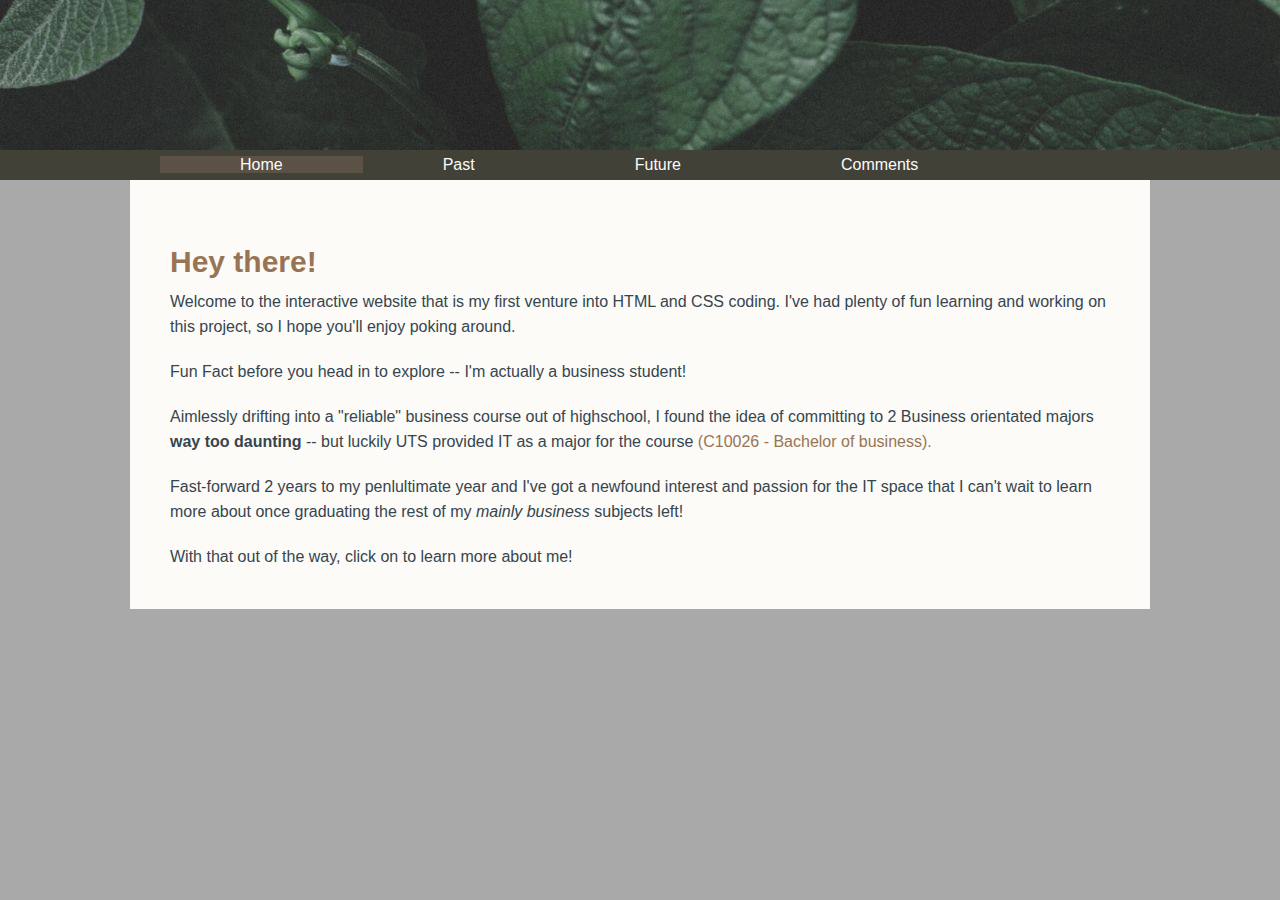
<file: public_html/websystems/index.html>
<!DOCTYPE html>
<html>
<head>
	
    <title> Tommy Cao's First Website!</title>
		
<meta name="author" content= "Tommy Cao">
<meta name="description" content= "31268 Web Systems Assignment">
<meta name="keywords" content= "Tommy Cao, Student, Business, IT, ">	
<meta name="viewport" content= "width=device-width, initial-scale=1">
    <!--if viewport/scrolling messed up, check no images are breaking it-->

<link rel="stylesheet" type="text/css" href="websystems.css">

</head>

<div class="top-bckgrnd"></div>         
       <!--image file is a stock image taken from Canva.com -- all rights and property belong to canva and their respective owner parties-->
    <!--navigation bar--> 
<div class= "nav">
    
    <ul class="top-bar-button">
      <li class = "top-bar-button"><a class="current_menu"href="index.html">Home</a> </li>
      <li class = "top-bar-button"><a href="past.html"> Past </a> </li>
      <li class = "top-bar-button"><a href="future.html">Future </a> </li>
      <li class = "top-bar-button"><a href="comments.html"> Comments </a></li>
    </ul>
</div>
    
    <!--content--> 
<div class="content">   
		
  <h1> Hey there! </h1>	
       	
   <p> Welcome to the interactive website that is my first venture into HTML and CSS coding. I've had plenty of fun learning and working on this project, so I hope you'll enjoy poking around.</p>
		
		
   <p> Fun Fact before you head in to explore -- I'm actually a business student! </p>
        
   <p> Aimlessly drifting into a "reliable" business course out of highschool, I found the idea of committing to 2 Business orientated majors <b>way too daunting</b> -- but luckily UTS provided IT as a major for the course <a href="https://handbook.uts.edu.au/courses/c10026.html" target="_blank"> (C10026 - Bachelor of business).</a></p>
        
   <p> Fast-forward 2 years to my penlultimate year and I've got a newfound interest and passion for the IT space that I can't wait to learn more about once graduating the rest of my <i>mainly business</i> subjects left! </p>
         
   <p>With that out of the way, click on to learn more about me!</p>

</div>
    
        
          
</html>
</file>
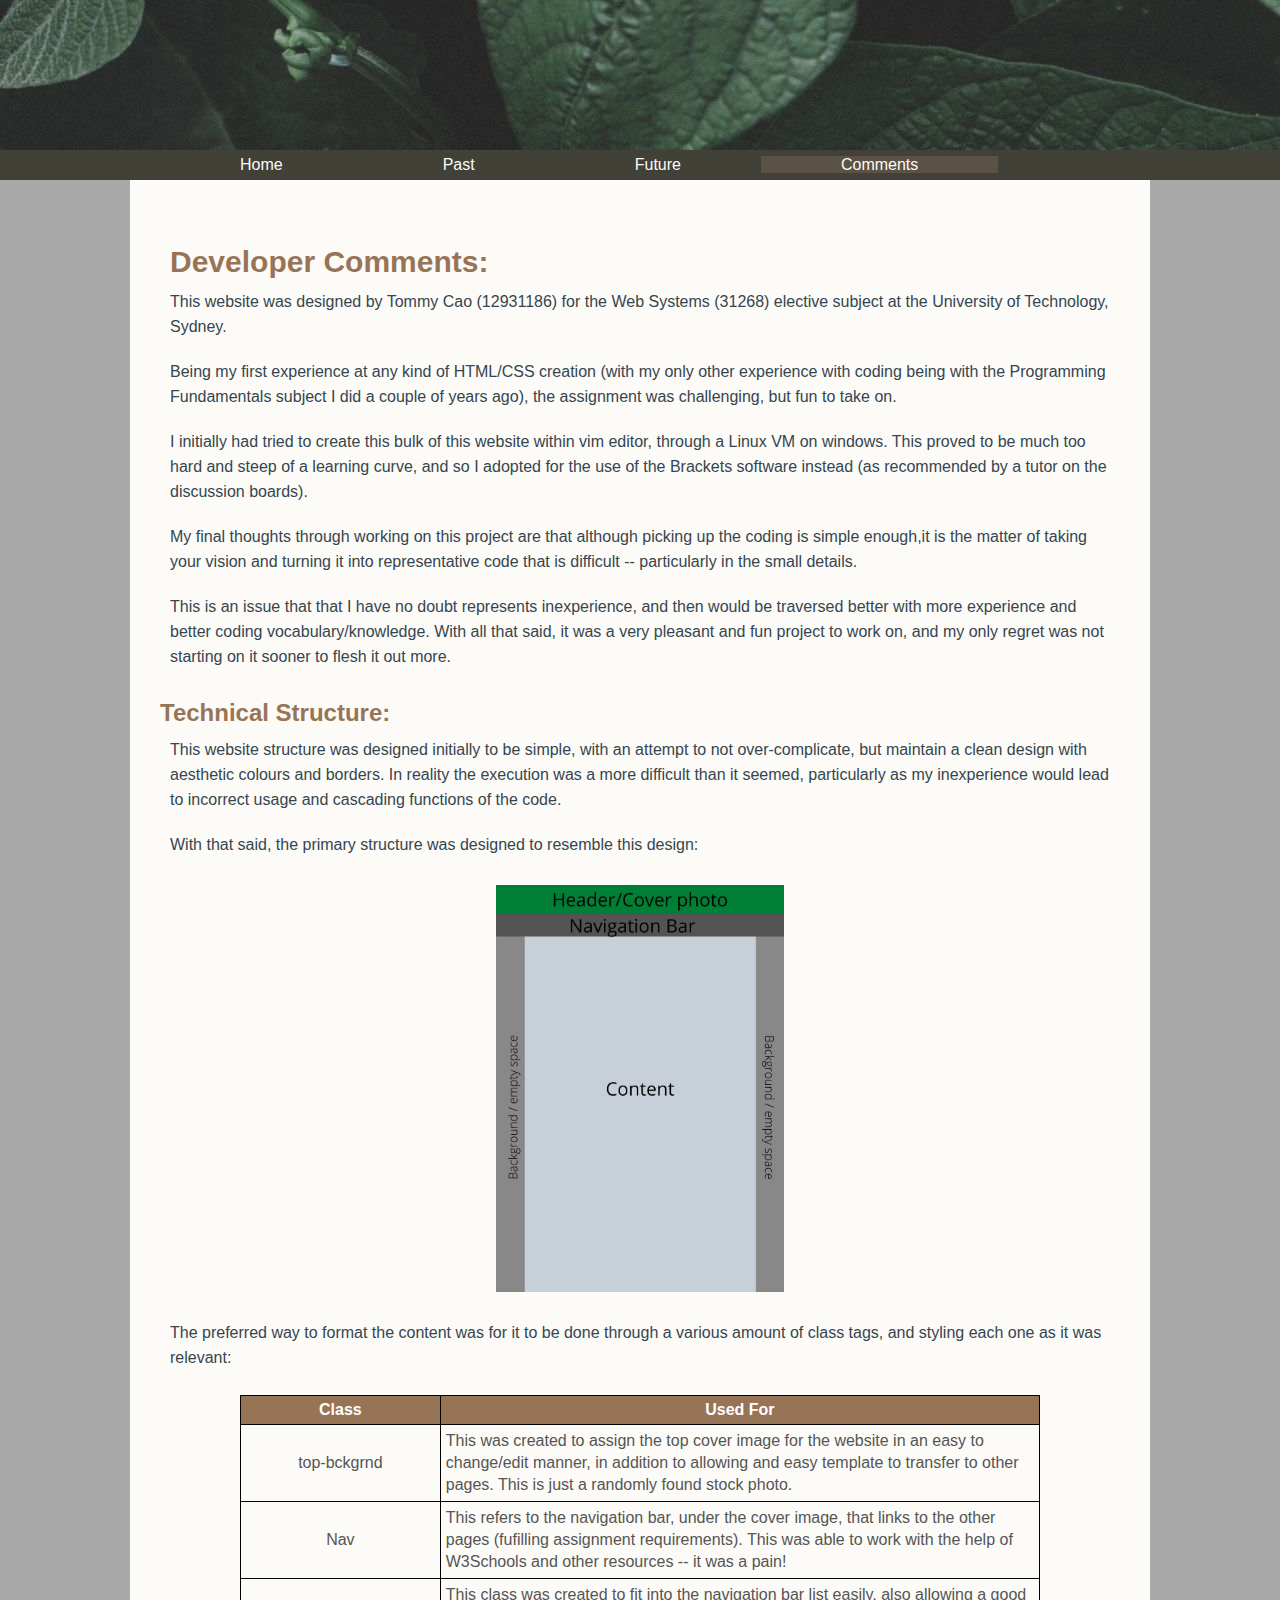
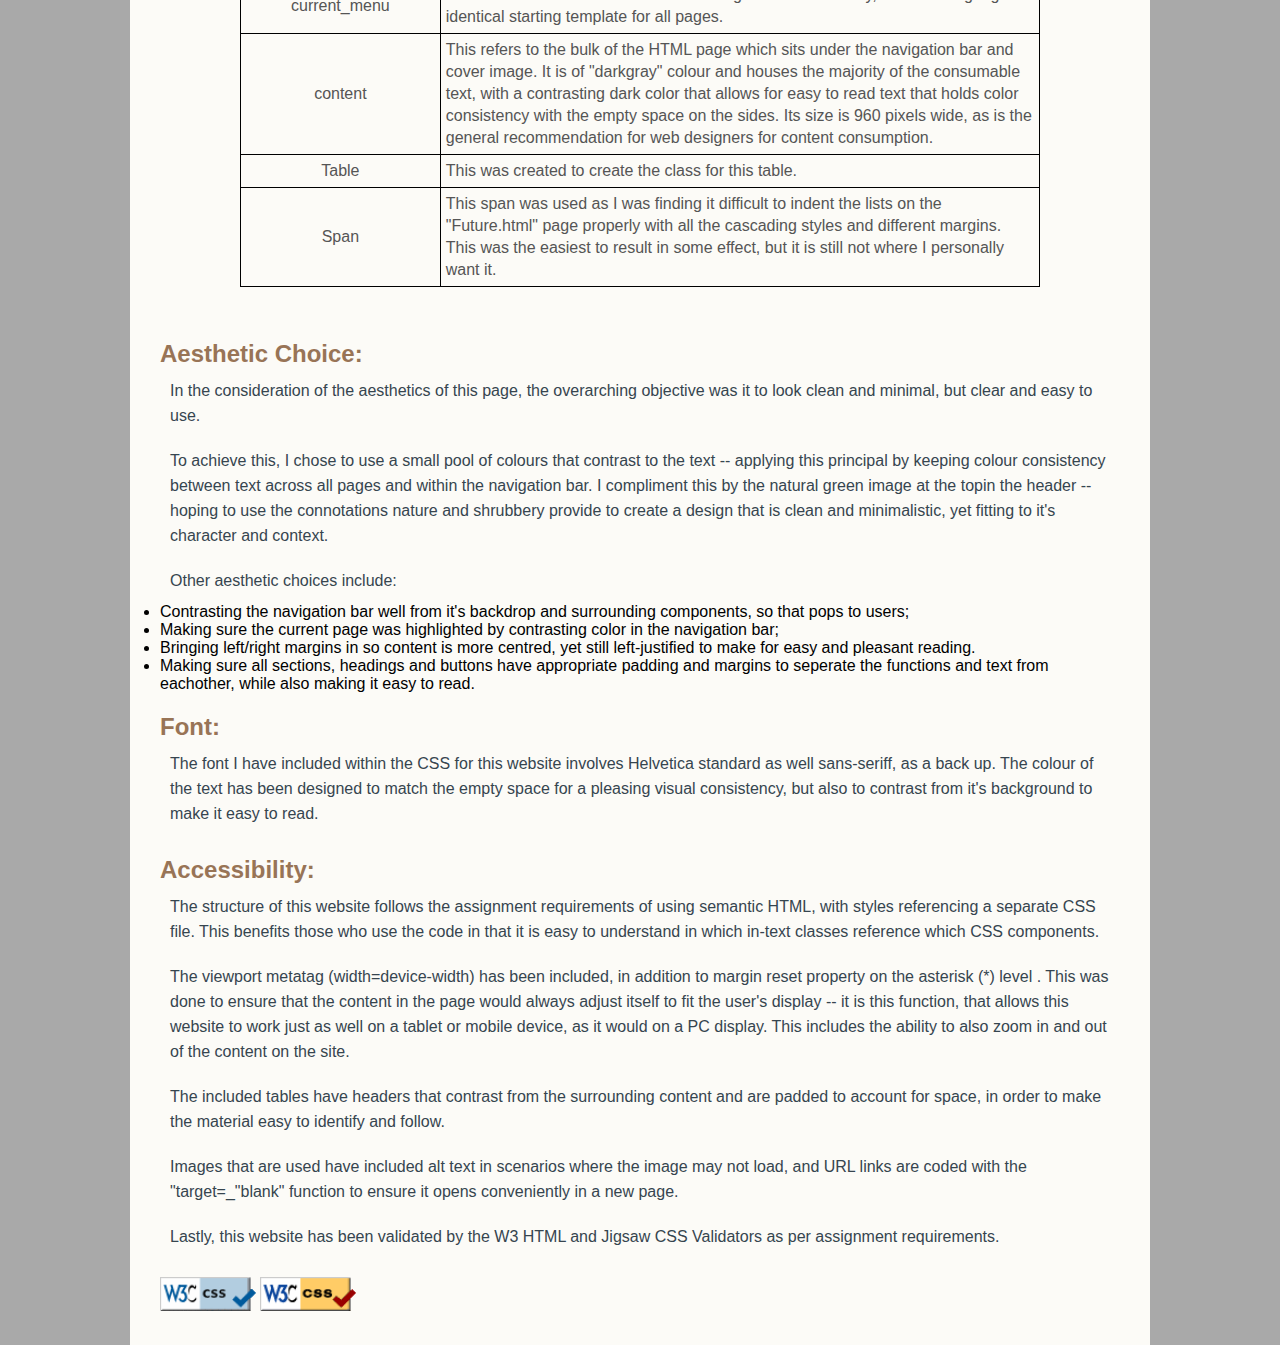
<file: public_html/websystems/comments.html>
<!DOCTYPE html>
<html>
<head>
	
    <title> Tommy Cao's First Website!</title>
		
<meta name="author" content= "Tommy Cao">
<meta name="description" content= "31268 Web Systems Assignment">
<meta name="keywords" content= "Tommy Cao, Student, Business, IT, ">	
<meta name="viewport" content= "width=device-width, initial-scale=1">
    <!--if viewport/scrolling messed up, check no images are breaking it-->

<link rel="stylesheet" type="text/css" href="websystems.css">

</head>

<div class="top-bckgrnd"></div>         
       <!--image file is a stock image taken from Canva.com -- all rights and property belong to canva and their respective owner parties-->       
    <!--navigation bar--> 
<div class= "nav">
    
    <ul class="top-bar-button">
      <li class = "top-bar-button"><a href="index.html">Home</a> </li>
      <li class = "top-bar-button"><a href="past.html"> Past </a> </li>
      <li class = "top-bar-button"><a href="future.html">Future </a> </li>
      <li class = "top-bar-button"><a class="current_menu" href="comments.html">Comments </a></li>
    </ul>
</div>
    <!--content--> 

    <div class="content">     
    
        <h1>Developer Comments:</h1>
    
   <p>This website was designed by Tommy Cao (12931186) for the Web Systems (31268) elective subject at the University of Technology, Sydney.</p> 
        
    <p>Being my first experience at any kind of HTML/CSS creation (with my only other experience with coding being with the Programming Fundamentals subject I did a couple of years ago), the assignment was challenging, but fun to take on. </p>
    
        <p>I initially had tried to create this bulk of this website within vim editor, through a Linux VM on windows. This proved to be much too hard and steep of a learning curve, and so I adopted for the use of the Brackets software instead (as recommended by a tutor on the discussion boards).</p>
        <p>My final thoughts through working on this project are that although picking up the coding is simple enough,it is the matter of taking your vision and turning it into representative code that is difficult -- particularly in the small details. </p> 
        <p>This is an issue that that I have no doubt represents inexperience, and then would be traversed better with more experience and better coding vocabulary/knowledge. With all that said, it was a very pleasant and fun project to work on, and my only regret was not starting on it sooner to flesh it out more.  </p>

        <h2>Technical Structure:</h2>
        <p>This website structure was designed initially to be simple, with an attempt to not over-complicate, but maintain a clean design with aesthetic colours and borders. In reality the execution was a more difficult than it seemed, particularly as my inexperience would lead to incorrect usage and cascading functions of the code. </p>
        <p>With that said, the primary structure was designed to resemble this design:</p>
        
        <br>
        <img src= "images/structure.jpg" alt="Website Structure Design Template" class="center">
        <br>
        
        <p> The preferred way to format the content was for it to be done through a various amount of class tags, and styling each one as it was relevant:</p>
        
        
        <table class="table" title="The some classes here are more so a result of what ended up working, and not necessarily the first intended function/style.">

            <tr><th>Class</th><th>Used For</th></tr>
<tr><td class="name">top-bckgrnd</td><td>This was created to assign the top cover image for the website in an easy to change/edit manner, in addition to allowing and easy template to transfer to other pages. This is just a randomly found stock photo.</td></tr>
<tr><td class="name">Nav</td><td>This refers to the navigation bar, under the cover image, that links to the other pages (fufilling assignment requirements). This was able to work with the help of W3Schools and other resources -- it was a pain!</td></tr>
<tr><td class="name">current_menu</td><td>This class was created to fit into the navigation bar list easily, also allowing a good identical starting template for all pages.</td></tr>
<tr><td class="name">content</td><td>This refers to the bulk of the HTML page which sits under the navigation bar and cover image. It is of "darkgray" colour and houses the majority of the consumable text, with a contrasting dark color that allows for easy to read text that holds color consistency with the empty space on the sides. Its size is 960 pixels wide, as is the general recommendation for web designers for content consumption.</td></tr>
<tr><td class="name">Table</td><td>This was created to create the class for this table.</td></tr>
<tr><td class="name">Span</td><td>This span was used as I was finding it difficult to indent the lists on the "Future.html" page properly with all the cascading styles and different margins. This was the easiest to result in some effect, but it is still not where I personally want it.</td></tr>
</table>
        
<br> 

<h2> Aesthetic Choice:</h2>
<p>In the consideration of the aesthetics of this page, the overarching objective was it to look clean and minimal, but clear and easy to use.</p>
<p>To achieve this, I chose to use a small pool of colours that contrast to the text -- applying this principal by keeping colour consistency between text across all pages and within the navigation bar. I compliment this by the natural green image at the topin the header -- hoping to use the connotations nature and shrubbery provide to create a design that is clean and minimalistic, yet fitting to it's character and context. </p>
        
        <p>Other aesthetic choices include:</p>
  <div class="indentContainer">
              <ul>
                <li><span class="indent1">Contrasting the navigation bar well from it's backdrop and surrounding components, so that pops to users&#59;</span></li>
                
                <li><span class="indent2">Making sure the current page was highlighted by contrasting color in the navigation bar&#59;</span></li>
                  
                <li><span class="indent3">Bringing left/right margins in so content is more centred, yet still left-justified to make for easy and pleasant reading. </span></li>
                <li>Making sure all sections, headings and buttons have appropriate padding and margins to seperate the functions and text from eachother, while also making it easy to read.</li>
                  </ul>
        </div>
            
<h2>Font:</h2>
        <p>The font I have included within the CSS for this website involves Helvetica standard as well sans-seriff, as a back up. The colour of the text has been designed to match the empty space for a pleasing visual consistency, but also to contrast from it's background to make it easy to read.</p>
    
<h2> Accessibility:</h2>
    
        <p>The structure of this website follows the assignment requirements of using semantic HTML, with styles referencing a separate CSS file. This benefits those who use the code in that it is easy to understand in which in-text classes reference which CSS components.</p>
        
        <p>The viewport metatag (width=device-width) has  been included, in addition to margin reset property on the asterisk (*) level . This was done to ensure that the content in the page would always adjust itself to fit the user's display -- it is this function, that allows this website to work just as well on a tablet or mobile device, as it would on a PC display. This includes the ability to also zoom in and out of the content on the site. </p>
        
        <p>The included tables have headers that contrast from the surrounding content and are padded to account for space, in order to make the material easy to identify and follow. </p>
        
        <p> Images that are used have included alt text in scenarios where the image may not load, and URL links are coded with the "target=_"blank" function to ensure it opens conveniently in a new page.</p>
        
        <p>Lastly, this website has been validated by the W3 HTML and Jigsaw CSS Validators as per assignment requirements. </p>
        <br>
        
        <div class="css">
        <img src="images/vcss-blue.gif" alt="VCSS CSS Check" style="width:10%">
        <img src="images/vcss.gif" alt="VCSS Check" style="width:10%">
        </div>
        

    </div>

</html>
</file>
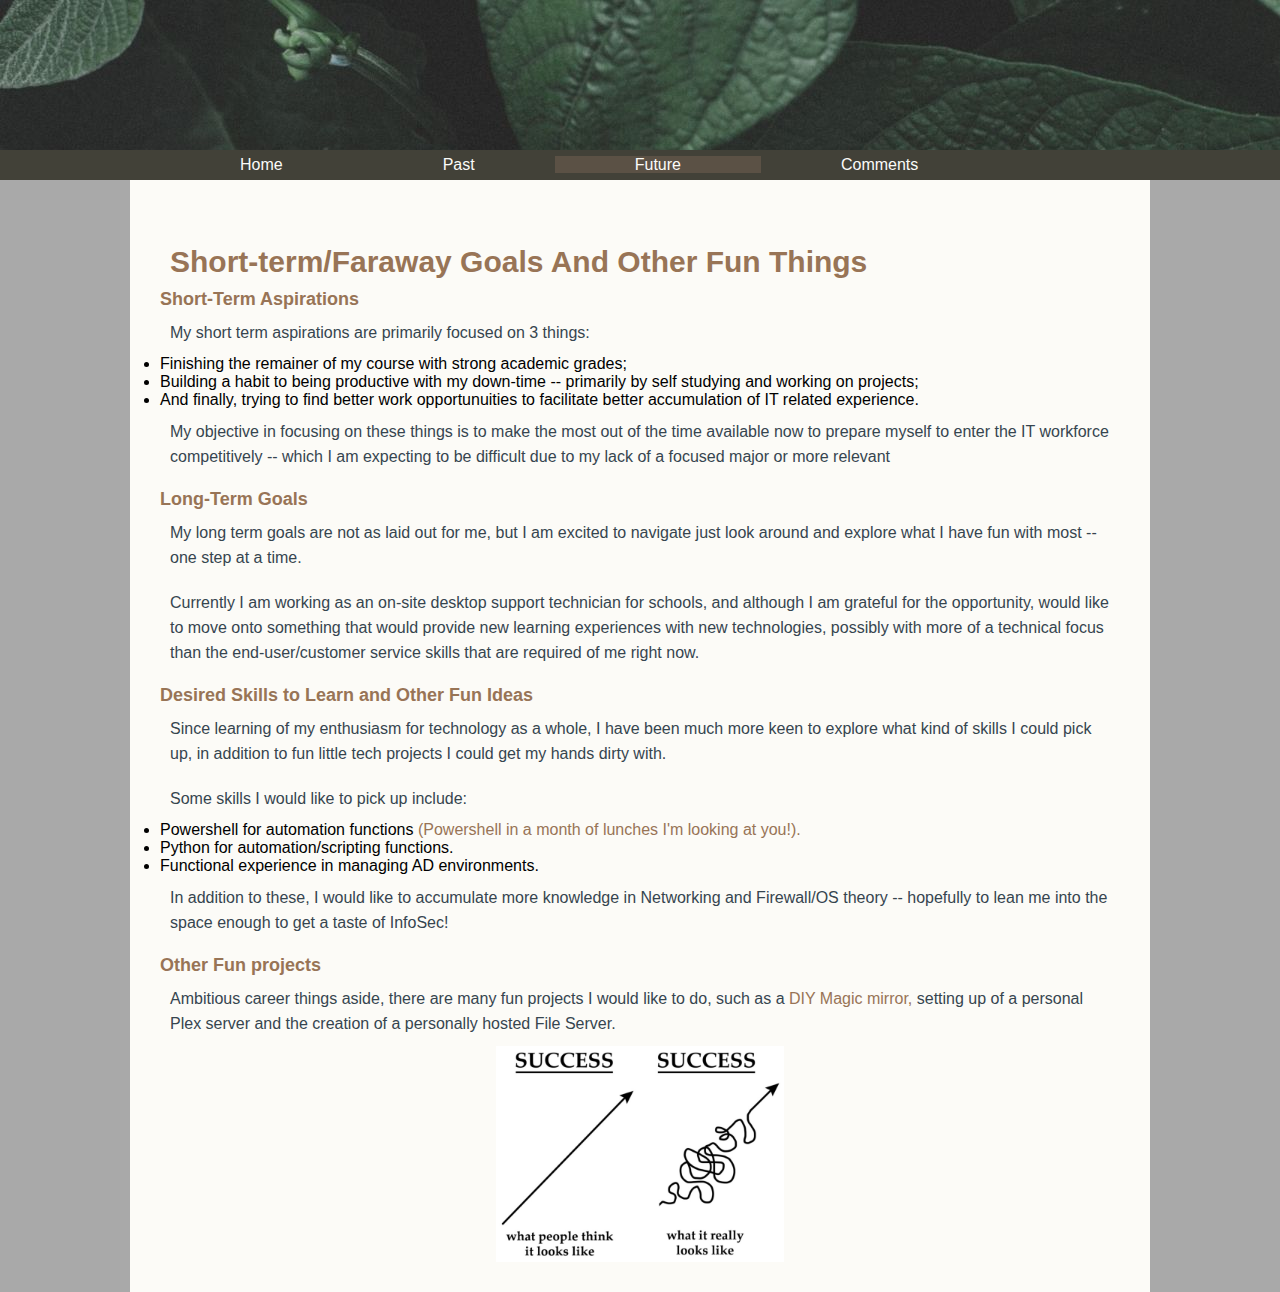
<file: public_html/websystems/future.html>
<!DOCTYPE html>
<html>
<head>
	
    <title> Tommy Cao's First Website!</title>
		
<meta name="author" content= "Tommy Cao">
<meta name="description" content= "31268 Web Systems Assignment">
<meta name="keywords" content= "Tommy Cao, Student, Business, IT, ">	
<meta name="viewport" content= "width=device-width, initial-scale=1">
    <!--if viewport/scrolling messed up, check no images are breaking it-->

<link rel="stylesheet" type="text/css" href="websystems.css">

</head>

<div class="top-bckgrnd"></div>         
        <!--image file is a stock image taken from Canva.com -- all rights and property belong to canva and their respective owner parties-->      
    <!--navigation bar--> 
<div class= "nav">
    
    <ul class="top-bar-button">
      <li class = "top-bar-button"><a href="index.html">Home</a> </li>
      <li class = "top-bar-button"><a href="past.html"> Past </a> </li>
      <li class = "top-bar-button"><a class="current_menu" href="future.html">Future </a> </li>
      <li class = "top-bar-button"><a href="comments.html"> Comments </a></li>
    </ul>
</div>
    <!--content--> 
            <div class="content">   
            
                <h1>Short-term/Faraway Goals And Other Fun Things</h1>
     <h3>Short-Term Aspirations</h3> 
            <p>My short term aspirations are primarily focused on 3 things:</p>
            
              <ul>
                <li>Finishing the remainer of my course with strong academic grades&#59;</li>
                
                <li>Building a habit to being productive with my down-time -- primarily by self studying and working on projects&#59;</li>
                
                <li>And finally, trying to find better work opportunuities to facilitate better accumulation of IT related experience. </li>
            </ul>
    
            <p>My objective in focusing on these things is to make the most out of the time available now to prepare myself to enter the IT workforce competitively -- which I am expecting to be difficult due to my lack of a focused major or more relevant</p>
            
    <h3>Long-Term Goals</h3>
            <p>My long term goals are not as laid out for me, but I am excited to navigate just look around and explore what I have fun with most -- one step at a time. </p>
                <p>Currently I am working as an on-site desktop support technician for schools, and although I am grateful for the opportunity, would like to move onto something that would provide new learning experiences with new technologies, possibly with more of a technical focus than the end-user/customer service skills that are required of me right now.</p>
        
            
    <h3>Desired Skills to Learn and Other Fun Ideas</h3>
                <p>Since learning of my enthusiasm for technology as a whole, I have been much more keen to explore what kind of skills I could pick up, in addition to fun little tech projects I could get my hands dirty with. </p>
            <p>Some skills I would like to pick up include&#58;</p>
        <ul>
           <li>Powershell for automation functions <a href="https://www.amazon.com/Learn-Windows-PowerShell-Month-Lunches/dp/1617291080" target="_blank"> &#40;Powershell in a month of lunches I'm looking at you!&#41;.</a>    
                </li>
            <li>Python for automation/scripting functions.</li>
            <li>Functional experience in managing AD environments.</li>
        </ul>                  
            <p>In addition to these, I would like to accumulate more knowledge in Networking and Firewall/OS theory -- hopefully to lean me into the space enough to get a taste of InfoSec!
            </p>
       
                <h3>Other Fun projects</h3>
            
            <p>Ambitious career things aside, there are many fun projects I would like to do, such as a<a href="https://www.youtube.com/watch?v=aa3VVZA0e5Y" target="_blank"> DIY Magic mirror,</a> setting up of a personal Plex server and the creation of a personally hosted File Server.
            </p>
                <img src= "images/success.jpg" alt="What Success Really Looks Like" class="center">
                <!--Credits to this success image to it's owner, Kevin Snyder (https://www.kevincsnyder.com/what-success-really-looks-like/)-->
                
            </div>
            
        </html>
</file>
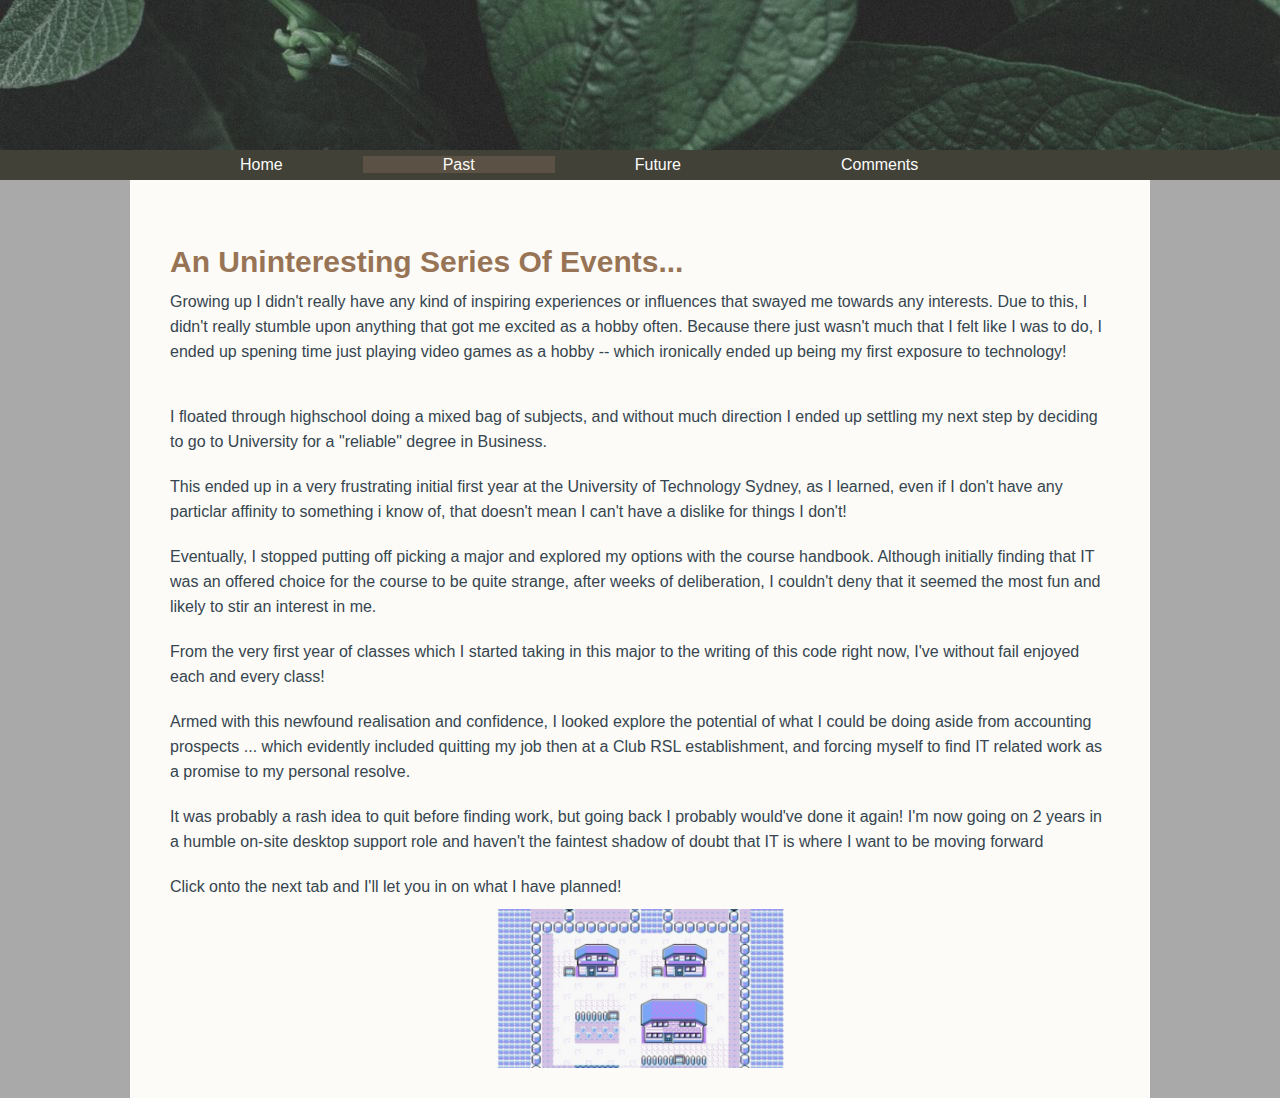
<file: public_html/websystems/past.html>
<!DOCTYPE html>
<html>
<head>
	
    <title> Tommy Cao's First Website!</title>
		
<meta name="author" content= "Tommy Cao">
<meta name="description" content= "31268 Web Systems Assignment">
<meta name="keywords" content= "Tommy Cao, Student, Business, IT, ">	
<meta name="viewport" content= "width=device-width, initial-scale=1">
    <!--if viewport/scrolling messed up, check no images are breaking it-->

<link rel="stylesheet" type="text/css" href="websystems.css">

</head>

<div class="top-bckgrnd"></div>         
        <!--image file is a stock image taken from Canva.com -- all rights and property belong to canva and their respective owner parties-->      
    <!--navigation bar--> 
<div class= "nav">
    
    <ul class="top-bar-button">
      <li class = "top-bar-button"><a href="index.html">Home</a> </li>
      <li class = "top-bar-button"><a class="current_menu" href="past.html">Past</a> </li>
      <li class = "top-bar-button"><a href="future.html">Future </a> </li>
      <li class = "top-bar-button"><a href="comments.html"> Comments </a></li>
    </ul>
</div>
    <!--content--> 
        
  <div class="content">             
            <h1>An Uninteresting Series Of Events...</h1>
            
            <p>Growing up I didn't really have any kind of inspiring experiences or influences that swayed me towards any interests. Due to this, I didn't really stumble upon anything that got me excited as a hobby often. Because there just wasn't much that I felt like I was to do, I ended up spening time just playing video games as a hobby -- which ironically ended up being my first exposure to technology!</p>
            
            <p></p>
            
            <p>I floated through highschool  doing a mixed bag of subjects, and without much direction I ended up settling my next step by deciding to go to University for a "reliable" degree in Business.</p>
            <!--add images for context in between paragraphs?--> 
            
            <p>This ended up in a very frustrating initial first year at the University of Technology Sydney, as I learned, even if I don't have any particlar affinity to something i know of, that doesn't mean I can't have a dislike for things I don't!</p>
            
            <!--image?--> 
            
           <p>Eventually, I stopped putting off picking a major and explored my options with the course handbook. Although initially finding that IT was an offered choice for the course to be quite strange, after weeks of deliberation, I couldn't deny that it seemed the most fun and likely to stir an interest in me. </p> 
            
        <P>From the very first year of classes which I started taking in this major to the writing of this code right now, I've without fail enjoyed each and every class!</P>
        
        <p>Armed with this newfound realisation and confidence, I looked explore the potential of what I could be doing aside from accounting prospects ... which evidently included quitting my job then at a Club RSL establishment, and forcing myself to find IT related work as a promise to my personal resolve.</p>
            
        <p> It was probably a rash idea to quit before finding work, but going back I probably would've done it again! I'm now going on 2 years in a humble on-site desktop support role and haven't the faintest shadow of doubt that IT is where I want to be moving forward</p>
            
        <p>Click onto the next tab and I'll let you in on what I have planned!</p>
      
      <img src= "images/pallettown.jpeg" alt="One of my first videogames, Pokemon!" class="center">
      <!--credits for photo to their respective owners (https://comicbook.com/gaming/news/pokemon-switch-time-travel-rumor/)-->
            
    </div>
</file>
<file: public_html/websystems/websystems.css>
/*
(make sure to test case sensitivity of windows -> unix)
List of all classes and ID's
Classes: 
 "top-bckgrnd"
 "nav"
 "top-bar-button"
 "current_menu"
 "h1"
 "h2"
 "h3"
 "h4" 

Assign styles by HTML order top-down. 
*/

/* as recommended by cs-tricks.com, reset all margins and padding for a clean slate */
* {
    margin: 0;
    padding: 0;
  }


body {
    background: darkgray;
	font-family: Helvetica, sans-serif;
}


.top-bckgrnd {
    width:100%;
    height:150px; 
    background-image: url("images/header.jpg");
    background-repeat: space;
      }

.current_menu {
background-color:#5B5145;
}


.nav {
	background: #424138;
	color: #f1f1f1;
	font-weight: 200;
	width: 100%;
	height: 30px;
}
.nav ul {
	list-style-type: none;
	width: 960px;
	margin: 0 auto;
}
.nav ul li {
	float: left;

}
.nav ul li a {
	text-decoration: none;
	color: inherit;
	line-height: 30px;
	padding: 0 80px;
}

.nav ul li {
	color: #FBFBF8;
}

/*content styles*/ 

.content a {
	color: #987456; 
	text-decoration: none;
}

.content a:hover{
	color: #333; 
	text-decoration: underline;
}


.content h1 {
	color: #987456;
	margin-left: 0px;
	margin-top: 20px;
    font-size: 30px;
    padding-top: 15px;
    padding-left:10px;
}

.content h2 {
	color: #987456;
	margin-left: 0px;
	margin-top: 20px;
}

.content h3 {
	color: #987456;
	margin-left: 0px;
	margin-top: 10px;
	font-size: 18px;
}


/*paragraph styling*/

.content {
    background-color:#fcfbf7;
	color: #000000;
	margin: auto;
    width: 960px;
    padding:30px;
}

.content p { 
    color:#36454f  ;
    line-height: 25px;
    padding: 10px
}

.center {
  display: block;
  margin-left: auto;
  margin-right: auto;
  height:30%;
  width: 30%;
}

.indentContainer {
    display: table;
    table-layout:fixed;
}



.indent1{
    text-indent: 30px;
}

.indent2{
    text-indent: 30px;
}


.indent3{
    text-indent: 30px;
}




.table {
	width: 800px;
	margin: 15px auto;
	border-collapse: collapse;
}
.table th {
	color: #fff;
	background: #987456;
	border: 1px solid black;
	padding: 5px;
}
.table td {
	border: 1px solid black;
	padding: 5px;
	color: #555;
	line-height: 22px;
}
.table td.name {
	text-align: center;
	width: 25%;
}
</file>
